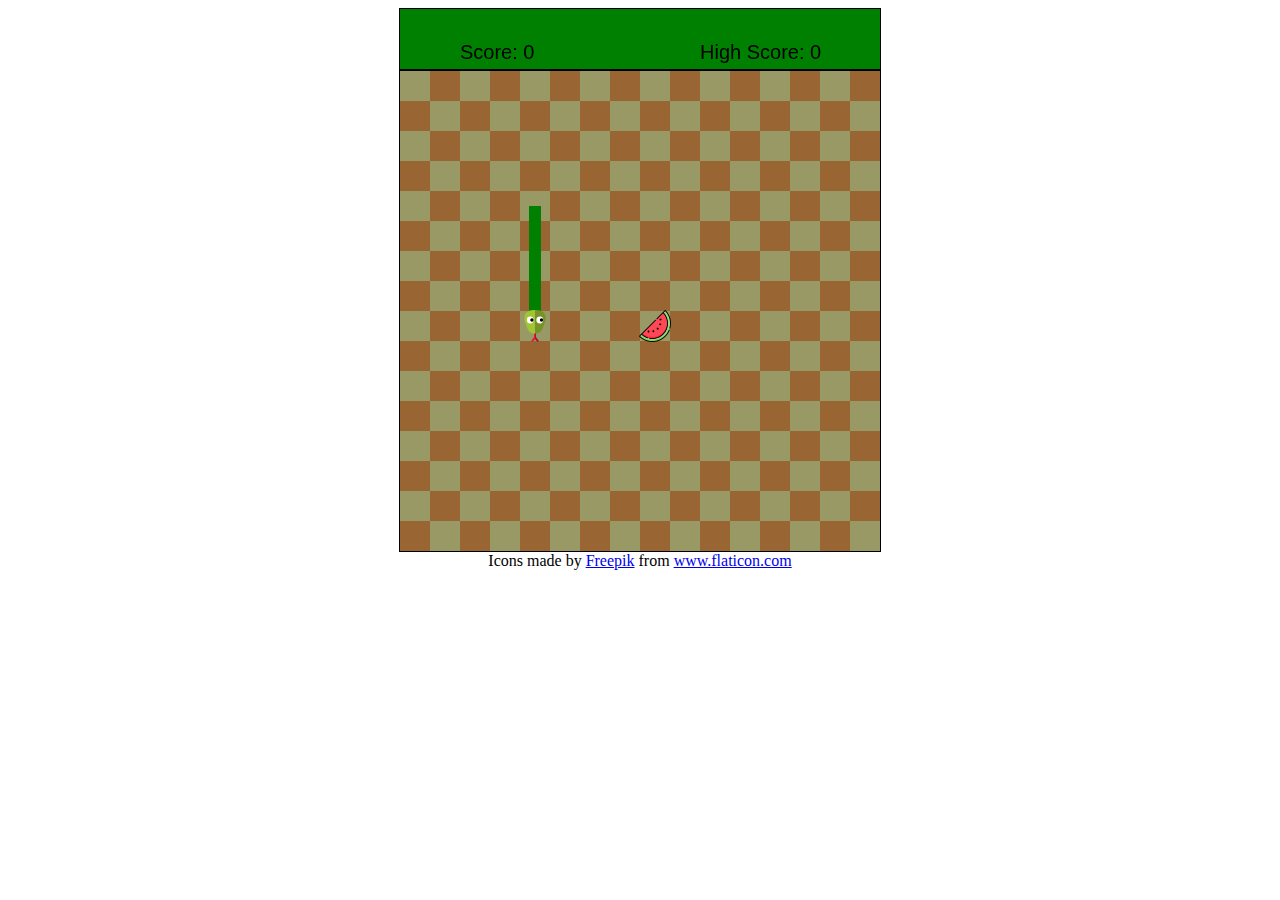
<file: index.html>
<!DOCTYPE html>
<html>
    <head>
        <title>
            Javascript-Snake
        </title>
    </head>
    <link rel="stylesheet" href="styles/snakeStyle.css">
    <body>
        <div class="hidden">
            <img id="apple" width="32" height="32" src="images/apple.png" alt="apple" />
            <img id="banana" width="32" height="32" src="images/banana.png" alt="banana" />
            <img id="blueberry" width="32" height="32" src="images/blueberry.png" alt="blueberry" />
            <img id="cherry" width="32" height="32" src="images/cherry.png" alt="cherry" />
            <img id="dragonfruit" width="32" height="32" src="images/dragon-fruit.png" alt="dragon-fruit" />
            <img id="fig" width="32" height="32" src="images/fig.png" alt="fig" />
            <img id="grape" width="32" height="32" src="images/grape.png" alt="grape" />
            <img id="grapefruit" width="32" height="32" src="images/grapefruit.png" alt="grapefruit" />
            <img id="kiwi" width="32" height="32" src="images/kiwi.png" alt="kiwi" />
            <img id="mango" width="32" height="32" src="images/mangosteen.png" alt="mangosteen" />
            <img id="mangosteen" width="32" height="32" src="images/mango.png" alt="mango" />
            <img id="melon" width="32" height="32" src="images/melon.png" alt="melon" />
            <img id="orange" width="32" height="32" src="images/orange.png" alt="orange" />
            <img id="peach" width="32" height="32" src="images/peach.png" alt="peach" />
            <img id="pear" width="32" height="32" src="images/pear.png" alt="pear" />
            <img id="persimmon" width="32" height="32" src="images/persimmon.png" alt="persimmon" />
            <img id="pineapple" width="32" height="32" src="images/pineapple.png" alt="pineapple" />
            <img id="plum" width="32" height="32" src="images/plum.png" alt="plum" />
            <img id="pomegranate" width="32" height="32" src="images/pomegranate.png" alt="pomegranate" />
            <img id="rasberry" width="32" height="32" src="images/raspberry.png" alt="rasberry" />
            <img id="strawberry" width="32" height="32" src="images/strawberry.png" alt="strawberry" />
            <img id="watermelon" width="32" height="32" src="images/watermelon.png" alt="watermelon" />

            <img id="snake-down" width="32" height="32" src="images/snake-down.png" alt="snake-down" />
            <img id="snake-left" width="32" height="32" src="images/snake-left.png" alt="snake-left" />
            <img id="snake-right" width="32" height="32" src="images/snake-right.png" alt="snake-right" />
            <img id="snake-up" width="32" height="32" src="images/snake-up.png" alt="snake-up" />
        </div>
        <canvas id="SnakeScoreboard" width="480" height="60" style="border:1px solid #000000"></canvas>
        <canvas id="SnakeCanvas" width="480" height="480" style="border:1px solid #000000"></canvas>
        <div class="center">
            Icons made by&nbsp<a href="https://www.freepik.com" title="Freepik">Freepik</a>&nbspfrom&nbsp<a href="https://www.flaticon.com/" title="Flaticon">www.flaticon.com</a>
        </div>
        <div id="menuModal" class="modal">
            <div class="modal-content" onshow="snakeGame.pause()">
                <div class="center">
                    <button class="button"  onclick="snakeGame.reset()">Restart</button>
                </div>
                
            </div>
        </div>
        <script>
            const FRUIT = [
                "apple",
                "banana",
                "blueberry",
                "cherry",
                "dragonfruit",
                "fig",
                "grape",
                "grapefruit",
                "kiwi",
                "mango",
                "mangosteen",
                "orange",
                "melon",
                "peach",
                "pear",
                "persimmon",
                "pineapple",
                "plum",
                "pomegranate",
                "rasberry",
                "strawberry",
                "watermelon"
            ];

            var Fruit_Images = [];
            for (let i = 0; i < FRUIT.length; i++) {
                let img = document.getElementById(FRUIT[i]);
                if(img != null){
                    Fruit_Images.push(img);
                }
            }

            const DIRECTION = {
                UP    : "UP",
                DOWN  : "DOWN",
                LEFT  : "LEFT",
                RIGHT : "RIGHT"
            };
   
            const SNAKE_IMAGES = {
                "UP" : document.getElementById("snake-up"),
                "DOWN"  : document.getElementById("snake-down"),
                "LEFT"  : document.getElementById("snake-left"),
                "RIGHT" : document.getElementById("snake-right")
            }

            const POINTS_PER_FOOD = 1;

            const GRID_COLUMNS = 16;
            const GRID_ROWS = 16;
            const GRID_SQUARE_SIZE = 30;

            const SNAKE_SIZE = Math.floor(GRID_SQUARE_SIZE * 0.8);
            const SNAKE_GROWTH_RATE = 1 * SNAKE_SIZE;
            const SNAKE_SPEED = 4;
            const SNAKE_START_LENGTH = SNAKE_SIZE * 5;
            const SNAKE_START_X = Math.floor(GRID_COLUMNS/4) * GRID_SQUARE_SIZE + GRID_SQUARE_SIZE/2;
            const SNAKE_START_Y = Math.floor(GRID_ROWS/2) * GRID_SQUARE_SIZE + GRID_SQUARE_SIZE/2;
            const SNAKE_START_DIRECTION = DIRECTION.DOWN;

            const FOOD_START_X = Math.ceil(GRID_COLUMNS/2) * GRID_SQUARE_SIZE + GRID_SQUARE_SIZE/2;
            const FOOD_START_Y = Math.ceil(GRID_ROWS/2) * GRID_SQUARE_SIZE + GRID_SQUARE_SIZE/2;

            const SNAKE_CANVAS = document.getElementById("SnakeCanvas");
            const SNAKE_CTX = SNAKE_CANVAS.getContext("2d");

            const SNAKE_SCOREBOARD = document.getElementById("SnakeScoreboard");
            const SCOREBOARD_CTX = SnakeScoreboard.getContext("2d");
   
            /** Represents a piece of fruit that the snake can eat */
            class Food {
                constructor(centerX, centerY){
                    this.center = { x : centerX, y : centerY };
                    this.size = SNAKE_SIZE;

                    // set random fruit image
                    this.img = Fruit_Images.length > 0 ? Fruit_Images[Math.floor(Math.random() * Fruit_Images.length)] : null;
                }
                /**
                 * Draw the food on the snake canvas
                 */
                draw() {
                    SNAKE_CTX.beginPath();

                    if(this.img != null) {
                        SNAKE_CTX.drawImage(this.img, this.center.x - this.img.width/2, this.center.y - this.img.width/2);
                    }
                    else {
                        // fallback if no image available
                        SNAKE_CTX.arc(this.center.x, this.center.y, this.size/2, 0, 2 * Math.PI);
                        SNAKE_CTX.fillStyle = "yellow";
                        SNAKE_CTX.strokeStyle = "black";
                        SNAKE_CTX.fill();
                        SNAKE_CTX.stroke();
                    }     

                    SNAKE_CTX.closePath();
                }
                /**
                 * Get the hitbox for the food
                 * @returns {Rectangle} Rectangle that represents the hitbox
                 */
                get hitBox() {
                    return new Rectangle(
                        this.center.x - this.size/2, 
                        this.center.y - this.size/2, 
                        this.size, 
                        this.size
                    );
                }
            }
            var food = new Food(FOOD_START_X, FOOD_START_Y);

            /** Represents the game scoreboard */
            class ScoreBoard {
                constructor() {
                    this.score = 0;
                    this.highScore = 0;
                }
                /**
                 * Add points to the current score and update highscore if prevous highscore has been exceeded
                 * @param {number} points - The points to add to score
                 */
                addToScore(points) {
                    this.score += points;
                    this.highScore = Math.max(this.highScore, this.score);
                }
                /**
                 * Draw the scoreboard
                 */
                draw() {
                    SCOREBOARD_CTX.beginPath();

                    SCOREBOARD_CTX.rect(0, 0, SNAKE_SCOREBOARD.width, SNAKE_SCOREBOARD.height);
                    SCOREBOARD_CTX.fillStyle = "green";
                    SCOREBOARD_CTX.fill();
                    
                    SCOREBOARD_CTX.closePath();

                    SCOREBOARD_CTX.font = "20px arial";
                    SCOREBOARD_CTX.fillStyle = "black";

                    // current score
                    SCOREBOARD_CTX.fillText('Score: ' + this.score, 60, 50);

                    // high score
                    SCOREBOARD_CTX.fillText('High Score: ' + this.highScore, 300, 50);
                }
                /**
                 * Reset the scoreboard by setting score to 0
                 * @returns {any}
                 */
                reset() {
                    this.score = 0;
                }
            }
            const scoreBoard = new ScoreBoard();

            /** Represents one square of the game grid */
            class GridSquare {
                /**
                 * Constructor for GridSquare
                 * @param {any} col - The column of the square
                 * @param {any} row - The row of the square
                 * @param {any} x - The x coordinate of the square's centerpoint
                 * @param {any} y - The y coordinate of the square's centerpoint
                 */
                constructor(col, row, x, y) {
                    this.col = col;
                    this.row = row;
                    this.center = { x : x, y : y };
                }
            }

            /** Represents the game's grid */
            class Grid {
                constructor() {
                    this.squareSize = GRID_SQUARE_SIZE;
                    this.rows = GRID_ROWS;
                    this.columns = GRID_COLUMNS;
                }   
                   
                /**
                 * Returns the row and column of the square on the grid that the provided coordinates are in
                 * @param {number} x - The x coordinate 
                 * @param {rumber} y - the y coordinate
                 * @returns {GridSquare} GridSquare containing the row and column of the square as well as its center point.
                 */
                getSquare(x, y) {
                    let col = Math.floor(x/this.squareSize);
                    let row = Math.floor(y/this.squareSize);
                    return new GridSquare(
                        col, 
                        row, 
                        col * this.squareSize + this.squareSize/2, 
                        row * this.squareSize + this.squareSize/2
                    ); 
            
                }
                /**
                 * Draw the grid
                 */
                draw() {
                    SNAKE_CTX.clearRect(0, 0, SNAKE_CANVAS.width, SNAKE_CANVAS.height);

                    SNAKE_CTX.beginPath();

                    // Draw background color
                    SNAKE_CTX.fillStyle = "#996633";
                    SNAKE_CTX.rect(0, 0, this.columns * this.squareSize, this.rows * this.squareSize);
                    SNAKE_CTX.fill();

                    SNAKE_CTX.closePath();

                    // Draw Grid
                    
                    SNAKE_CTX.fillStyle = "#999966";
                    for (let col = 0; col < this.columns; col++) {
                        for (let row = 0; row < this.rows; row++) {
                            if((col + row) % 2 == 0) {
                                SNAKE_CTX.beginPath();
                                SNAKE_CTX.rect(col * this.squareSize, 
                                    row * this.squareSize, 
                                    this.squareSize, 
                                    this.squareSize);
                                    SNAKE_CTX.fill();
                                    SNAKE_CTX.closePath();
                            } 
                        }
                    }
                  
                    SNAKE_CTX.closePath();
                    return;
                }
                /**
                 * Spawn food in an unoccupied space
                 * @param {array} occupied - Array of occupied squares in the format "{row},{col}"
                 */
                spawnFood(occupied) {
                    // Get the array of unoccupied squares
                    let unoccupiedSquares = [];
                    for(let i = 0; i < this.rows; i++) {
                        for(let j = 0; j < this.columns; j++) {
                            let key = i + "," + j;
                            if(!occupied.includes(key)){
                                unoccupiedSquares.push( {"row" : i, "col": j} );
                            }   
                        }
                    }

                    // Choose a random unoccupied square
                    let randomSquare = unoccupiedSquares[Math.floor(Math.random() * unoccupiedSquares.length)];

                    // Get center point
                    let x = randomSquare.col * this.squareSize + this.squareSize/2;
                    let y = randomSquare.row * this.squareSize + this.squareSize/2;
                    
                    food = new Food(x, y);
                }
            }
            const grid = new Grid();

            /** A rectangle primarily used for hitboxes */
            class Rectangle {
                /**
                 * Rectangle Constructor
                 * @param {number} x - The x coordinate of the upper left corner
                 * @param {number} y - The y coordinate of the upper left corner
                 * @param {number} width - The width of the Rectangle
                 * @param {number} height - the height of the Rectangle
                 */
                constructor(x, y, width, height) {
                    this.x = x;
                    this.y = y;
                    this.width = width;
                    this.height = height;
                }
                /**
                 * Check to see if it has collided with rectangle
                 * @param {any} rectangle - The rectangle to check for collisions
                 * @returns {boolean} Returns true if collision detected, false otherwise
                 */
                checkCollision(rectangle) {
                    // check if the argument is a Rectangle
                    if( !(rectangle instanceof Rectangle)) {
                        throw "Invalid Argument";
                    }

                    // check for collision using axis-aligned bounding box detection
                    if(this.x < (rectangle.x + rectangle.width) &&
                        (this.x + this.width) > rectangle.x &&
                        this.y < (rectangle.y + rectangle.height) &&
                        (this.y + this.height) > rectangle.y) {
                        // collision detected
                        return true;
                    }
                    else {
                        // no collision
                        return false;
                    }
                }
            }

            /** An eye that can look at a provided target */
            class SnakeEye {
                /**
                 * SnakeEye constructor
                 * @param {number} radius - The radius of the snake eye
                 */
                constructor(radius) {
                    this.center;
                    this.target;
                    this.radius = radius;
                    this.pupilRadius = this.radius/2;
                    this.pupilDistance = this.radius - this.pupilRadius;
                }
                /**
                 * Draw the snake eye
                 */
                draw() {
                    // Draw Eyeball
                    SNAKE_CTX.beginPath();
                    SNAKE_CTX.arc(this.center.x, this.center.y, this.radius, 0, 2 * Math.PI);
                    SNAKE_CTX.fillStyle = "white";
                    SNAKE_CTX.fill();

                    SNAKE_CTX.closePath();

                    // Draw Pupil
                    SNAKE_CTX.beginPath();
                    this.setTarget(food.center.x, food.center.y);

                    // Determine where the eye should be looking
                    let vectorLength = Math.sqrt(Math.pow(this.target.x - this.center.x, 2) + Math.pow(this.target.y - this.center.y, 2));
                    let v = { x : this.target.x - this.center.x, y : this.target.y - this.center.y }
                    // Normalize vector
                    let u = { x : v.x/vectorLength, y : v.y/vectorLength };

                    SNAKE_CTX.arc(
                        this.center.x + u.x * this.pupilDistance, 
                        this.center.y + u.y * this.pupilDistance, 
                        this.pupilRadius, 
                        0, 
                        2 * Math.PI
                    );
                    SNAKE_CTX.fillStyle = "black";
                    SNAKE_CTX.fill();

                    SNAKE_CTX.closePath();
                }
                /**
                 * Move the snake eye
                 * @param {number} dx - Distance to move on the x plane
                 * @param {number} dy - Distance to move on the y plane
                 */
                move(dx, dy) {
                    this.setCenter(this.center.x + dx, this.center.y + dy);
                }
                /**
                 * Set the center point of the snake eye
                 * @param {number} x - The new x coordinate of the center point
                 * @param {number} y - The new y coordinate of the center point
                 */
                setCenter(x, y) {
                    this.center = { x : x , y : y };
                }
                /**
                 * Set the location that the eye is looking at
                 * @param {number} x - The x coordinate
                 * @param {number} y - the y coordinate
                 */
                setTarget(x, y) {
                    // The location the eye is looking at
                    this.target = { x : x, y : y };
                }
            }

            /** The head of the snake */
            class SnakeHead {
                constructor() {
                    this.center = { x : SNAKE_START_X, y : SNAKE_START_Y };
                    this.size = SNAKE_SIZE;
                    this.distanceBetweenEyes = this.size/5;
                    this.eyeShift = this.size/4;
                    this.eyes = { 
                        right : new SnakeEye(this.size/7), 
                        left : new SnakeEye(this.size/7) 
                    }; 
                    this.setDirection(SNAKE_START_DIRECTION);
                }
                /**
                 * Draw the snake head
                 */
                draw() {
                    // Draw the head
                    let img = SNAKE_IMAGES[this.direction];
                    SNAKE_CTX.drawImage(img, this.center.x - img.width/2, this.center.y - img.height/2);

                    // Draw the eyes
                    this.eyes.left.draw();
                    this.eyes.right.draw();
                }
                /**
                 * Returns the hitbox of the snake head
                 * @returns {Rectangle} Returns a Rectangle that represents the hitbox
                 */
                get hitBox() {
                    return new Rectangle(this.center.x - this.size/4, this.center.y - this.size/4, this.size/4, this.size/4 );
                }
                /**
                 * Set the direction of the snake head
                 * @param {Direction} direction - A direction from the DIRECTION enum
                 */
                setDirection(direction) {
                    if(this.direction == direction) {
                        return;
                    }

                    switch(direction) {
                        case DIRECTION.UP:
                            this.eyes.left.setCenter(this.center.x - this.distanceBetweenEyes, this.center.y + this.eyeShift);
                            this.eyes.right.setCenter(this.center.x + this.distanceBetweenEyes, this.center.y + this.eyeShift); 
                            break;
                        case DIRECTION.DOWN:
                            this.eyes.left.setCenter(this.center.x + this.distanceBetweenEyes, this.center.y - this.eyeShift);
                            this.eyes.right.setCenter(this.center.x - this.distanceBetweenEyes, this.center.y - this.eyeShift); 
                            break;
                        case DIRECTION.LEFT:
                            this.eyes.left.setCenter(this.center.x + this.eyeShift, this.center.y + this.distanceBetweenEyes);
                            this.eyes.right.setCenter(this.center.x + this.eyeShift, this.center.y - this.distanceBetweenEyes);
                            break;
                        case DIRECTION.RIGHT:
                            this.eyes.left.setCenter(this.center.x - this.eyeShift, this.center.y - this.distanceBetweenEyes);
                            this.eyes.right.setCenter(this.center.x - this.eyeShift, this.center.y + this.distanceBetweenEyes);
                            break;
                        default:
                            break;
                    }

                    this.direction = direction;
                }
                /**
                 * Set the center point of the snake head
                 * @param {number} x - The x coordinate of the new center point
                 * @param {number} y - the y coordinate of the new center point
                 */
                setCenter(x, y) {
                    let dx =  x - this.center.x;
                    let dy = y - this.center.y;

                    this.center = { x : x , y : y };
                    
                    this.eyes.left.move( dx, dy );
                    this.eyes.right.move( dx, dy );
                }
            }

            /** A segment of the snake's body */
            class SnakeSegment {
                /**
                 * Constructor for SnakeSegment
                 * @param {Direction} direction - A direction from the DIRECTION enum
                 * @param {SnakeSegment} nextSegment - The next segment. Provide null if no next segment 
                 * @param {any} startX - The starting x coordinate
                 * @param {any} startY - the starting y coordinate
                 */
                constructor(direction, nextSegment, startX, startY){
                    this.start = { x : startX, y : startY };
                    this.direction = direction;
                    this.nextSegment = nextSegment;
                    this.size = SNAKE_SIZE;
                    this.rect = null;
                }  
                /**
                 * Draw the snake segment
                 */
                draw() {
                    SNAKE_CTX.beginPath();

                    SNAKE_CTX.rect(this.rect.x, this.rect.y, this.rect.width, this.rect.height);
                    
                    SNAKE_CTX.fillStyle = "green";
                    SNAKE_CTX.fill();

                    SNAKE_CTX.closePath();

                    if (this.nextSegment != null) {
                        this.nextSegment.draw();                   
                    }
                }
                /**
                 * Returns occupied grid squares
                 * @returns {array} Returns an array of occupied grid square in the format "{row},{col}"
                 */
                getOccupied() {
                    let occupied = [];

                    if(this.rect != null) {
                        // calculate the square that contains the top left and bottom right points.
                        let topLeftSquare = grid.getSquare(this.rect.x, this.rect.y);
                        let bottomRightSquare = grid.getSquare(this.rect.x + this.rect.width, this.rect.y + this.rect.height);
                        
                        for(let i = topLeftSquare.row; i <= bottomRightSquare.row; i++) {
                            for(let j = topLeftSquare.col; j <= bottomRightSquare.col; j++) {
                                occupied.push( i + "," + j );
                            }
                        }

                        if(this.nextSegment != null) {     
                            // merge this occupied with later segments
                            occupied = occupied.concat(this.nextSegment.getOccupied().filter(x => !occupied.includes(x)));
                        }
                    }
                    return occupied;
                }
                /**
                 * Returns the hitbox
                 * @returns {Rectangle} Returns a Rectangle representing the hitbox of the segment
                 */
                get hitBox() {
                    return this.rect;
                }
                /**
                 * Updates the position and size of the segment
                 * @param {number} length - The remaining length left of the snake
                 */
                update(length) {
                    let segmentLength = length;
                    if(this.nextSegment != null) {
                        switch (this.direction) {
                            case DIRECTION.UP:
                                segmentLength = Math.min(length, this.nextSegment.start.y - this.start.y);
                                break;
                            case DIRECTION.DOWN:
                                segmentLength = Math.min(length, this.start.y - this.nextSegment.start.y);
                                break;
                            case DIRECTION.LEFT:
                                segmentLength = Math.min(length, this.nextSegment.start.x - this.start.x);
                                break;
                            case DIRECTION.RIGHT:   
                                segmentLength = Math.min(length, this.start.x - this.nextSegment.start.x);
                                break;
                            default:
                                break;
                        }
                    }

                    let quarterSize = this.size/4               
                    switch (this.direction) {
                        case DIRECTION.UP:
                            this.rect = new Rectangle(this.start.x - quarterSize, this.start.y, this.size/2, segmentLength);
                            break;
                        case DIRECTION.DOWN:
                            this.rect = new Rectangle(this.start.x - quarterSize, this.start.y - segmentLength, this.size/2, segmentLength);
                            break;
                        case DIRECTION.LEFT:
                            this.rect = new Rectangle(this.start.x , this.start.y - quarterSize, segmentLength, this.size/2);
                            break;
                        case DIRECTION.RIGHT:   
                            this.rect = new Rectangle(this.start.x - segmentLength, this.start.y - quarterSize, segmentLength, this.size/2);
                            break;
                        default:
                            break;
                    }

                    if (this.nextSegment != null) {
                        let remainingLength = length - segmentLength;
                        if(remainingLength <= 0) {
                            // The segment has moved past the next segment so delete it.
                            this.nextSegment = null;
                        }
                        else {
                            this.nextSegment.update(remainingLength);
                        }                       
                    }

                }
            }

            /** Represents the entire snake */
            class Snake {
                constructor(){
                    this.enabled = false;
                    this.dx = 0;
                    this.dy = 0;
                    this.size = SNAKE_SIZE;
                    this.direction = SNAKE_START_DIRECTION;
                    this.nextDirection = null;
                    this.speed = SNAKE_SPEED;
                    this.length = SNAKE_START_LENGTH;
                    this.lastTurnSquare = null;
                    this.nextSegment = new SnakeSegment(SNAKE_START_DIRECTION, null, SNAKE_START_X, SNAKE_START_Y);
                    this.head = new SnakeHead();
                }
                /**
                 * Checks if the snake has collided with anything
                 * @param {function} collisionCallBack - A function to call in the event of a collision
                 */
                checkCollision(collisionCallBack) {
                    let canvas = document.getElementById("SnakeCanvas");
                    let halfSize = this.size/2;
                    let topLeft = { 
                        x : this.head.center.x - halfSize,
                        y : this.head.center.y - halfSize
                    };
                    let bottomRight = {
                        x : this.head.center.x + halfSize,
                        y : this.head.center.y + halfSize
                    }
                    
                    // Get snake head hitbox
                    var snakeHeadHitBox = this.head.hitBox;

                    let foodRect = food.hitBox;

                    if(snakeHeadHitBox.checkCollision(foodRect)) {
                        // eat and grow
                        this.length += SNAKE_GROWTH_RATE;
                        scoreBoard.addToScore(POINTS_PER_FOOD);

                        // generate list of spaces the snake occupies
                        let occupied = this.getOccupied();
                        
                        // spawn more food
                        grid.spawnFood(occupied);
                    }

                    // check if snake collides with itself
                    if(this.nextSegment != null && 
                        this.nextSegment.nextSegment != null && 
                        this.nextSegment.nextSegment.nextSegment != null) {
                        // skip first three segments as the snake head cannot collide with it
                        let segment = this.nextSegment.nextSegment.nextSegment;
                        while (segment.nextSegment != null) {
                            segment = segment.nextSegment;
                            let segmentRect = segment.hitBox;
                            if(segmentRect != null && snakeHeadHitBox.checkCollision(segmentRect)) {
                                // collision!
                                this.dx = 0;
                                this.dy = 0;
                                snake.enabled = false;
                                if(collisionCallBack != null) {
                                    collisionCallBack();
                                }
                            }

                        }
                    }

                    // check if snake head is still on canvas
                    if(topLeft.x < 0) {
                        // Left
                        this.dx = 0;
                        this.dy = 0;
                        this.head.center.x = 0 + halfSize;
                        this.enabled = false;
                        if(collisionCallBack != null) {
                            collisionCallBack();
                        }
                    } 
                    else if (topLeft.y < 0) {
                        // Top
                        this.dx = 0;
                        this.dy = 0;
                        this.head.center.y = 0 + halfSize;
                        this.enabled = false;
                        if(collisionCallBack != null) {
                            collisionCallBack();
                        }
                    } 
                    else if (bottomRight.x > canvas.width) {
                        // Right
                        this.dx = 0;
                        this.dy = 0;
                        this.head.center.x = canvas.width - halfSize;
                        this.enabled = false;
                        if(collisionCallBack != null) {
                            collisionCallBack();
                        }
                    }
                    else if (bottomRight.y > canvas.width) {
                        // Bottom
                        this.dx = 0;
                        this.dy = 0;
                        this.head.center.y = canvas.width - halfSize;
                        this.enabled = false;
                        if(collisionCallBack != null) {
                            collisionCallBack();
                        }
                    }
                };
                /**
                 * Draw the snake
                 */
                draw() {
                    
                    if(this.nextSegment != null) {
                        this.nextSegment.update(this.length);
                        this.nextSegment.draw();
                    }
                    this.head.draw();
     
                    return;
                };
                /**
                 * Returns occupied grid squares
                 * @returns {array} Returns an array of occupied grid square in the format "{row},{col}"
                 */
                getOccupied() {
                    let snakeHeadSquare = grid.getSquare(this.head.center.x, this.head.center.y);
                    let occupied = [];
                    occupied.push( snakeHeadSquare.row + "," + snakeHeadSquare.col );

                    if(this.nextSegment != null) {
                        // merge occupied with segments
                        occupied = occupied.concat(this.nextSegment.getOccupied().filter(x => !occupied.includes(x)));
                    }
                    return occupied;
                };
                /**
                 * Move the snake based on its speed, direction, and if a next direction has been set
                 */
                move() {
                    if (this.enabled == false) {
                        return;
                    }

                    let nextX = this.head.center.x + this.dx;
                    let nextY = this.head.center.y + this.dy;


                    if (this.nextDirection == null || this.direction == this.nextDirection) {
                        // No change so continue in same direction
                        this.setCenter(nextX, nextY);  
                    }
                    else {
                        let currentSquare = grid.getSquare(this.head.center.x, this.head.center.y);
                        
                        if(this.lastTurnSquare != null &&
                            this.lastTurnSquare["center"]["x"] == currentSquare["center"]["x"] &&
                            this.lastTurnSquare["center"]["y"] == currentSquare["center"]["y"]) {
                            // The snake already turned in this square
                            this.setCenter(nextX, nextY);
                            return;
                        }

                        // Check if the snake head passes through the center of the current square
                        if (this.dx != 0 ) {
                            if ((this.dx < 0 && nextX <= currentSquare["center"]["x"] < this.head.center.x) ||
                                (this.dx > 0 && this.head.center.x < currentSquare["center"]["x"] <= nextX)) {
                                
                                //let remainingMovement = Math.abs(this.dx) - Math.abs(this.center.x - currentSquare["center"]["x"]);

                                // Set snake head to center of current square
                                this.setCenter(currentSquare["center"]["x"], currentSquare["center"]["y"]);

                                // Turn snake head
                                this.setDirection(this.nextDirection);
                                this.nextDirection = null;

                                this.lastTurnSquare = currentSquare;
                                // TODO: Complete move
                            }
                            else {
                                this.setCenter(nextX, nextY);
                            }
                        }
                        else if ( this.dy != 0 ) {
                            if ((this.dy < 0 && nextY <= currentSquare["center"]["y"] < this.head.center.y) ||
                                (this.dy > 0 && this.head.center.y < currentSquare["center"]["y"] <= nextY)) {
                                
                                //let remainingMovement = Math.abs(this.dy) - Math.abs(this.center.y - currentSquare["center"]["y"]);

                                // Set snake head to center of current square
                                this.setCenter(currentSquare["center"]["x"], currentSquare["center"]["y"]);

                                // Turn snake head
                                this.setDirection(this.nextDirection);
                                this.nextDirection = null;

                                this.lastTurnSquare = currentSquare;
                                // TODO: Complete move
                            }
                            else {
                                this.setCenter(nextX, nextY);
                            }
                        }
                    }
                };
                /**
                 * Set the direction of the snake
                 * @param {direction} direction - A direction from the DIRECTION enum
                 */
                setDirection(direction) {
                    let oldDirection = this.direction; 
                    

                    switch (direction) {
                        case DIRECTION.UP:
                            if (this.direction == DIRECTION.DOWN)
                                break;
                            this.dy = -this.speed;
                            this.dx = 0;
                            this.direction = direction;
                            this.head.setDirection(direction);
                            break;
                        case DIRECTION.DOWN:
                            if (this.direction == DIRECTION.UP)
                                break;
                            this.dy = this.speed;
                            this.dx = 0;
                            this.direction = direction;
                            this.head.setDirection(direction);
                            break;
                        case DIRECTION.LEFT:
                            if (this.direction == DIRECTION.RIGHT)
                                break;
                            this.dy = 0;
                            this.dx = -this.speed;
                            this.direction = direction;
                            this.head.setDirection(direction);
                            break;
                        case DIRECTION.RIGHT:
                            if (this.direction == DIRECTION.LEFT)
                                break;
                            this.dy = 0;
                            this.dx = this.speed;
                            this.direction = direction;
                            this.head.setDirection(direction);
                            break;
                        default:
                            break;
                    }

                    if(this.direction != this.nextSegment.direction) {
                        // don't add a segment if going in the same direction
                        let newSegment = new SnakeSegment(this.direction, this.nextSegment, this.head.center.x, this.head.center.y); 
                        this.nextSegment = newSegment;
                    }
                    
                };
                /**
                 * Set the next direction that the snake will take
                 * @param {direction} direction - a direction from the DIRECTION enum
                 */
                setNextDirection(direction) {
                    if(this.direction == direction)
                        return;

                    switch (direction) {
                        case DIRECTION.UP:
                            if (this.direction == DIRECTION.DOWN) {
                                this.nextDirection = null;
                                break;
                            }
                            this.nextDirection = direction;
                            break;
                        case DIRECTION.DOWN:
                            if (this.direction == DIRECTION.UP) {
                                this.nextDirection = null;
                                break;
                            }
                            this.nextDirection = direction;
                            break;
                        case DIRECTION.LEFT:
                            if (this.direction == DIRECTION.RIGHT) {
                                this.nextDirection - null;
                                break;
                            }
                            this.nextDirection = direction;
                            break;
                        case DIRECTION.RIGHT:
                            if (this.direction == DIRECTION.LEFT) {
                                this.nextDirection = null;
                                break;
                            }      
                            this.nextDirection = direction;
                            break;
                        default:
                            break;
                    }
                };
                /**
                 * Set the centerpoint of start of the snake
                 * @param {number} x - The x coordinate
                 * @param {number} y - the y coordinate
                 */
                setCenter(x, y) {
                    this.head.setCenter(x, y);

                    if(this.nextSegment != null) {
                        this.nextSegment.start.x = this.head.center.x;
                        this.nextSegment.start.y = this.head.center.y;
                    }
                };
            }
            var snake = new Snake();

            /** Represents the game of Snake */
            class SnakeGame {
                constructor() {
                    this.running = false;
                    this.menu = document.getElementById("menuModal");

                    // listen for key presses
                    document.addEventListener('keydown', (e) => {
                        var code = e.which || e.keyCode;
                        if(this.running == false) {
                            return;
                        }

                        if(snake.enabled == false) {
                            snake.enabled = true;
                            snake.setDirection(snake.direction);
                        }
                            
                        if (code == '38' || code == '87') {
                            // Up or W
                            snake.setNextDirection(DIRECTION.UP);
                        }
                        else if (code == '40' || code == '83') {
                            // Down or S
                            snake.setNextDirection(DIRECTION.DOWN);
                        }
                        else if (code == '37' || code == '65') {
                            // Left or A
                            snake.setNextDirection(DIRECTION.LEFT);
                        }
                        else if (code == '39' || code == '68') {
                            // Right or D
                            snake.setNextDirection(DIRECTION.RIGHT);
                        }
                        else if (code == '27') {
                            // Esc
                            this.showMenu();       
                        }              
                    });
                }
                /**
                 * Actions to take on each tick of the clock
                 */
                onTick() {
                    snake.move();

                    grid.draw();
                    food.draw();
                    snake.draw();

                    scoreBoard.draw();

                    snake.checkCollision(snakeGame.showMenu); 
                }
                /**
                 * Pause the game
                 */
                pause() {
                    this.running = false;

                    snake.enabled = false;
                }
                /**
                 * Reset the game
                 */
                reset() {
                    this.pause();

                    // set all values to default
                    snake = new Snake();
                    food = new Food(FOOD_START_X, FOOD_START_Y);

                    // Close menu if it is open
                    this.menu.style.display = "none";

                    scoreBoard.reset();

                    this.start();
                };
                /**
                 * Resume the game
                 */
                resume() {
                    this.running = true;
                    snake.enabled = true;
                };
                /**
                 * Show the game menu
                 */
                showMenu() {
                    snakeGame.pause();
                    snakeGame.menu.style.display = "block";
                }
                /**
                 * Start the game
                 */
                start() {
                    this.running = true;
                }
            }

            var snakeGame = new SnakeGame();
            function animate() {
                snakeGame.onTick();

                requestAnimationFrame(animate);
            }
            animate();
            snakeGame.start();
        </script>
    </body>
</html>
</file>
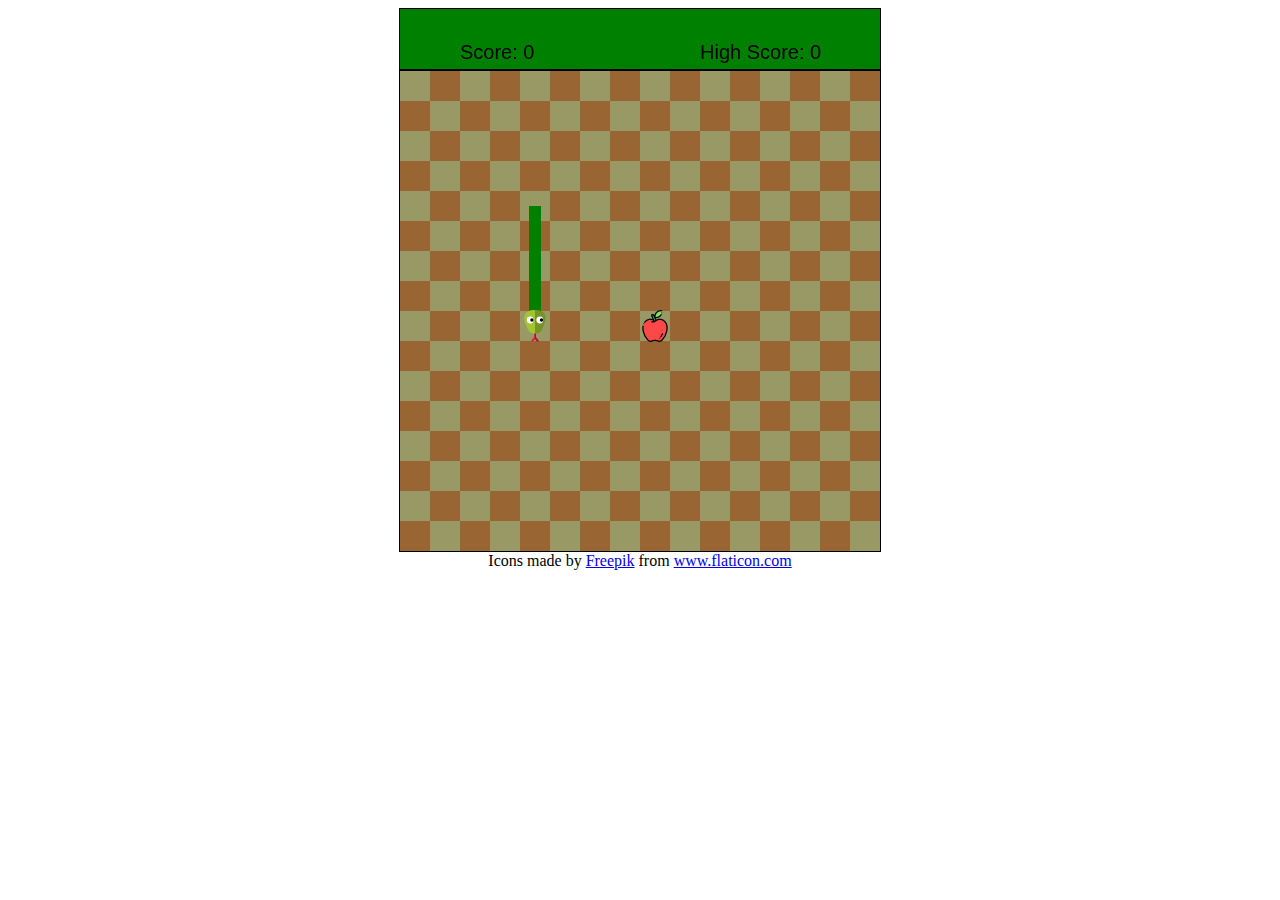
<file: Javascript-Snake.html>
<!DOCTYPE html>
<html>
    <head>
        <title>
            Javascript-Snake
        </title>
    </head>
    <link rel="stylesheet" href="styles/snakeStyle.css">
    <body>
        <div class="hidden">
            <img id="apple" width="32" height="32" src="images/apple.png" alt="apple" />
            <img id="banana" width="32" height="32" src="images/banana.png" alt="banana" />
            <img id="blueberry" width="32" height="32" src="images/blueberry.png" alt="blueberry" />
            <img id="cherry" width="32" height="32" src="images/cherry.png" alt="cherry" />
            <img id="dragonfruit" width="32" height="32" src="images/dragon-fruit.png" alt="dragon-fruit" />
            <img id="fig" width="32" height="32" src="images/fig.png" alt="fig" />
            <img id="grape" width="32" height="32" src="images/grape.png" alt="grape" />
            <img id="grapefruit" width="32" height="32" src="images/grapefruit.png" alt="grapefruit" />
            <img id="kiwi" width="32" height="32" src="images/kiwi.png" alt="kiwi" />
            <img id="mango" width="32" height="32" src="images/mangosteen.png" alt="mangosteen" />
            <img id="mangosteen" width="32" height="32" src="images/mango.png" alt="mango" />
            <img id="melon" width="32" height="32" src="images/melon.png" alt="melon" />
            <img id="orange" width="32" height="32" src="images/orange.png" alt="orange" />
            <img id="peach" width="32" height="32" src="images/peach.png" alt="peach" />
            <img id="pear" width="32" height="32" src="images/pear.png" alt="pear" />
            <img id="persimmon" width="32" height="32" src="images/persimmon.png" alt="persimmon" />
            <img id="pineapple" width="32" height="32" src="images/pineapple.png" alt="pineapple" />
            <img id="plum" width="32" height="32" src="images/plum.png" alt="plum" />
            <img id="pomegranate" width="32" height="32" src="images/pomegranate.png" alt="pomegranate" />
            <img id="rasberry" width="32" height="32" src="images/raspberry.png" alt="rasberry" />
            <img id="strawberry" width="32" height="32" src="images/strawberry.png" alt="strawberry" />
            <img id="watermelon" width="32" height="32" src="images/watermelon.png" alt="watermelon" />

            <img id="snake-down" width="32" height="32" src="images/snake-down.png" alt="snake-down" />
            <img id="snake-left" width="32" height="32" src="images/snake-left.png" alt="snake-left" />
            <img id="snake-right" width="32" height="32" src="images/snake-right.png" alt="snake-right" />
            <img id="snake-up" width="32" height="32" src="images/snake-up.png" alt="snake-up" />
        </div>
        <canvas id="SnakeScoreboard" width="480" height="60" style="border:1px solid #000000"></canvas>
        <canvas id="SnakeCanvas" width="480" height="480" style="border:1px solid #000000"></canvas>
        <div class="center">
            Icons made by&nbsp<a href="https://www.freepik.com" title="Freepik">Freepik</a>&nbspfrom&nbsp<a href="https://www.flaticon.com/" title="Flaticon">www.flaticon.com</a>
        </div>
        <div id="menuModal" class="modal">
            <div class="modal-content" onshow="snakeGame.pause()">
                <div class="center">
                    <button class="button"  onclick="snakeGame.reset()">Restart</button>
                </div>
                
            </div>
        </div>
        <script>
            const FRUIT = [
                "apple",
                "banana",
                "blueberry",
                "cherry",
                "dragonfruit",
                "fig",
                "grape",
                "grapefruit",
                "kiwi",
                "mango",
                "mangosteen",
                "orange",
                "melon",
                "peach",
                "pear",
                "persimmon",
                "pineapple",
                "plum",
                "pomegranate",
                "rasberry",
                "strawberry",
                "watermelon"
            ];

            var Fruit_Images = [];
            for (let i = 0; i < FRUIT.length; i++) {
                let img = document.getElementById(FRUIT[i]);
                if(img != null){
                    Fruit_Images.push(img);
                }
            }

            const DIRECTION = {
                UP    : "UP",
                DOWN  : "DOWN",
                LEFT  : "LEFT",
                RIGHT : "RIGHT"
            };
   
            const SNAKE_IMAGES = {
                "UP" : document.getElementById("snake-up"),
                "DOWN"  : document.getElementById("snake-down"),
                "LEFT"  : document.getElementById("snake-left"),
                "RIGHT" : document.getElementById("snake-right")
            }

            const POINTS_PER_FOOD = 1;

            const GRID_COLUMNS = 16;
            const GRID_ROWS = 16;
            const GRID_SQUARE_SIZE = 30;

            const SNAKE_SIZE = Math.floor(GRID_SQUARE_SIZE * 0.8);
            const SNAKE_GROWTH_RATE = 1 * SNAKE_SIZE;
            const SNAKE_SPEED = 4;
            const SNAKE_START_LENGTH = SNAKE_SIZE * 5;
            const SNAKE_START_X = Math.floor(GRID_COLUMNS/4) * GRID_SQUARE_SIZE + GRID_SQUARE_SIZE/2;
            const SNAKE_START_Y = Math.floor(GRID_ROWS/2) * GRID_SQUARE_SIZE + GRID_SQUARE_SIZE/2;
            const SNAKE_START_DIRECTION = DIRECTION.DOWN;

            const FOOD_START_X = Math.ceil(GRID_COLUMNS/2) * GRID_SQUARE_SIZE + GRID_SQUARE_SIZE/2;
            const FOOD_START_Y = Math.ceil(GRID_ROWS/2) * GRID_SQUARE_SIZE + GRID_SQUARE_SIZE/2;

            const SNAKE_CANVAS = document.getElementById("SnakeCanvas");
            const SNAKE_CTX = SNAKE_CANVAS.getContext("2d");

            const SNAKE_SCOREBOARD = document.getElementById("SnakeScoreboard");
            const SCOREBOARD_CTX = SnakeScoreboard.getContext("2d");
   
            /** Represents a piece of fruit that the snake can eat */
            class Food {
                constructor(centerX, centerY){
                    this.center = { x : centerX, y : centerY };
                    this.size = SNAKE_SIZE;

                    // set random fruit image
                    this.img = Fruit_Images.length > 0 ? Fruit_Images[Math.floor(Math.random() * Fruit_Images.length)] : null;
                }
                /**
                 * Draw the food on the snake canvas
                 */
                draw() {
                    SNAKE_CTX.beginPath();

                    if(this.img != null) {
                        SNAKE_CTX.drawImage(this.img, this.center.x - this.img.width/2, this.center.y - this.img.width/2);
                    }
                    else {
                        // fallback if no image available
                        SNAKE_CTX.arc(this.center.x, this.center.y, this.size/2, 0, 2 * Math.PI);
                        SNAKE_CTX.fillStyle = "yellow";
                        SNAKE_CTX.strokeStyle = "black";
                        SNAKE_CTX.fill();
                        SNAKE_CTX.stroke();
                    }     

                    SNAKE_CTX.closePath();
                }
                /**
                 * Get the hitbox for the food
                 * @returns {Rectangle} Rectangle that represents the hitbox
                 */
                get hitBox() {
                    return new Rectangle(
                        this.center.x - this.size/2, 
                        this.center.y - this.size/2, 
                        this.size, 
                        this.size
                    );
                }
            }
            var food = new Food(FOOD_START_X, FOOD_START_Y);

            /** Represents the game scoreboard */
            class ScoreBoard {
                constructor() {
                    this.score = 0;
                    this.highScore = 0;
                }
                /**
                 * Add points to the current score and update highscore if prevous highscore has been exceeded
                 * @param {number} points - The points to add to score
                 */
                addToScore(points) {
                    this.score += points;
                    this.highScore = Math.max(this.highScore, this.score);
                }
                /**
                 * Draw the scoreboard
                 */
                draw() {
                    SCOREBOARD_CTX.beginPath();

                    SCOREBOARD_CTX.rect(0, 0, SNAKE_SCOREBOARD.width, SNAKE_SCOREBOARD.height);
                    SCOREBOARD_CTX.fillStyle = "green";
                    SCOREBOARD_CTX.fill();
                    
                    SCOREBOARD_CTX.closePath();

                    SCOREBOARD_CTX.font = "20px arial";
                    SCOREBOARD_CTX.fillStyle = "black";

                    // current score
                    SCOREBOARD_CTX.fillText('Score: ' + this.score, 60, 50);

                    // high score
                    SCOREBOARD_CTX.fillText('High Score: ' + this.highScore, 300, 50);
                }
                /**
                 * Reset the scoreboard by setting score to 0
                 * @returns {any}
                 */
                reset() {
                    this.score = 0;
                }
            }
            const scoreBoard = new ScoreBoard();

            /** Represents one square of the game grid */
            class GridSquare {
                /**
                 * Constructor for GridSquare
                 * @param {any} col - The column of the square
                 * @param {any} row - The row of the square
                 * @param {any} x - The x coordinate of the square's centerpoint
                 * @param {any} y - The y coordinate of the square's centerpoint
                 */
                constructor(col, row, x, y) {
                    this.col = col;
                    this.row = row;
                    this.center = { x : x, y : y };
                }
            }

            /** Represents the game's grid */
            class Grid {
                constructor() {
                    this.squareSize = GRID_SQUARE_SIZE;
                    this.rows = GRID_ROWS;
                    this.columns = GRID_COLUMNS;
                }   
                   
                /**
                 * Returns the row and column of the square on the grid that the provided coordinates are in
                 * @param {number} x - The x coordinate 
                 * @param {rumber} y - the y coordinate
                 * @returns {GridSquare} GridSquare containing the row and column of the square as well as its center point.
                 */
                getSquare(x, y) {
                    let col = Math.floor(x/this.squareSize);
                    let row = Math.floor(y/this.squareSize);
                    return new GridSquare(
                        row, 
                        col, 
                        col * this.squareSize + this.squareSize/2, 
                        row * this.squareSize + this.squareSize/2
                    ); 
            
                }
                /**
                 * Draw the grid
                 */
                draw() {
                    SNAKE_CTX.clearRect(0, 0, SNAKE_CANVAS.width, SNAKE_CANVAS.height);

                    SNAKE_CTX.beginPath();

                    // Draw background color
                    SNAKE_CTX.fillStyle = "#996633";
                    SNAKE_CTX.rect(0, 0, this.columns * this.squareSize, this.rows * this.squareSize);
                    SNAKE_CTX.fill();

                    SNAKE_CTX.closePath();

                    // Draw Grid
                    
                    SNAKE_CTX.fillStyle = "#999966";
                    for (let col = 0; col < this.columns; col++) {
                        for (let row = 0; row < this.rows; row++) {
                            if((col + row) % 2 == 0) {
                                SNAKE_CTX.beginPath();
                                SNAKE_CTX.rect(col * this.squareSize, 
                                    row * this.squareSize, 
                                    this.squareSize, 
                                    this.squareSize);
                                    SNAKE_CTX.fill();
                                    SNAKE_CTX.closePath();
                            } 
                        }
                    }
                  
                    SNAKE_CTX.closePath();
                    return;
                }
                /**
                 * Spawn food in an unoccupied space
                 * @param {array} occupied - Array of occupied squares in the format "{row},{col}"
                 */
                spawnFood(occupied) {
                    // Get the array of unoccupied squares
                    let unoccupiedSquares = [];
                    for(let i = 0; i < this.rows; i++) {
                        for(let j = 0; j < this.columns; j++) {
                            let key = i + "," + j;
                            if(!occupied.includes(key)){
                                unoccupiedSquares.push( {"row" : i, "col": j} );
                            }     
                        }
                    }

                    // Choose a random unoccupied square
                    let randomSquare = unoccupiedSquares[Math.floor(Math.random() * unoccupiedSquares.length)];

                    // Get center point
                    let x = randomSquare.col * this.squareSize + this.squareSize/2;
                    let y = randomSquare.row * this.squareSize + this.squareSize/2;
                    
                    food = new Food(x, y);
                }
            }
            const grid = new Grid();

            /** A rectangle primarily used for hitboxes */
            class Rectangle {
                /**
                 * Rectangle Constructor
                 * @param {number} x - The x coordinate of the upper left corner
                 * @param {number} y - The y coordinate of the upper left corner
                 * @param {number} width - The width of the Rectangle
                 * @param {number} height - the height of the Rectangle
                 */
                constructor(x, y, width, height) {
                    this.x = x;
                    this.y = y;
                    this.width = width;
                    this.height = height;
                }
                /**
                 * Check to see if it has collided with rectangle
                 * @param {any} rectangle - The rectangle to check for collisions
                 * @returns {boolean} Returns true if collision detected, false otherwise
                 */
                checkCollision(rectangle) {
                    // check if the argument is a Rectangle
                    if( !(rectangle instanceof Rectangle)) {
                        throw "Invalid Argument";
                    }

                    // check for collision using axis-aligned bounding box detection
                    if(this.x < (rectangle.x + rectangle.width) &&
                        (this.x + this.width) > rectangle.x &&
                        this.y < (rectangle.y + rectangle.height) &&
                        (this.y + this.height) > rectangle.y) {
                        // collision detected
                        return true;
                    }
                    else {
                        // no collision
                        return false;
                    }
                }
            }

            /** An eye that can look at a provided target */
            class SnakeEye {
                /**
                 * SnakeEye constructor
                 * @param {number} radius - The radius of the snake eye
                 */
                constructor(radius) {
                    this.center;
                    this.target;
                    this.radius = radius;
                    this.pupilRadius = this.radius/2;
                    this.pupilDistance = this.radius - this.pupilRadius;
                }
                /**
                 * Draw the snake eye
                 */
                draw() {
                    // Draw Eyeball
                    SNAKE_CTX.beginPath();
                    SNAKE_CTX.arc(this.center.x, this.center.y, this.radius, 0, 2 * Math.PI);
                    SNAKE_CTX.fillStyle = "white";
                    SNAKE_CTX.fill();

                    SNAKE_CTX.closePath();

                    // Draw Pupil
                    SNAKE_CTX.beginPath();
                    this.setTarget(food.center.x, food.center.y);

                    // Determine where the eye should be looking
                    let vectorLength = Math.sqrt(Math.pow(this.target.x - this.center.x, 2) + Math.pow(this.target.y - this.center.y, 2));
                    let v = { x : this.target.x - this.center.x, y : this.target.y - this.center.y }
                    // Normalize vector
                    let u = { x : v.x/vectorLength, y : v.y/vectorLength };

                    SNAKE_CTX.arc(
                        this.center.x + u.x * this.pupilDistance, 
                        this.center.y + u.y * this.pupilDistance, 
                        this.pupilRadius, 
                        0, 
                        2 * Math.PI
                    );
                    SNAKE_CTX.fillStyle = "black";
                    SNAKE_CTX.fill();

                    SNAKE_CTX.closePath();
                }
                /**
                 * Move the snake eye
                 * @param {number} dx - Distance to move on the x plane
                 * @param {number} dy - Distance to move on the y plane
                 */
                move(dx, dy) {
                    this.setCenter(this.center.x + dx, this.center.y + dy);
                }
                /**
                 * Set the center point of the snake eye
                 * @param {number} x - The new x coordinate of the center point
                 * @param {number} y - The new y coordinate of the center point
                 */
                setCenter(x, y) {
                    this.center = { x : x , y : y };
                }
                /**
                 * Set the location that the eye is looking at
                 * @param {number} x - The x coordinate
                 * @param {number} y - the y coordinate
                 */
                setTarget(x, y) {
                    // The location the eye is looking at
                    this.target = { x : x, y : y };
                }
            }

            /** The head of the snake */
            class SnakeHead {
                constructor() {
                    this.center = { x : SNAKE_START_X, y : SNAKE_START_Y };
                    this.size = SNAKE_SIZE;
                    this.distanceBetweenEyes = this.size/5;
                    this.eyeShift = this.size/4;
                    this.eyes = { 
                        right : new SnakeEye(this.size/7), 
                        left : new SnakeEye(this.size/7) 
                    }; 
                    this.setDirection(SNAKE_START_DIRECTION);
                }
                /**
                 * Draw the snake head
                 */
                draw() {
                    // Draw the head
                    let img = SNAKE_IMAGES[this.direction];
                    SNAKE_CTX.drawImage(img, this.center.x - img.width/2, this.center.y - img.height/2);

                    // Draw the eyes
                    this.eyes.left.draw();
                    this.eyes.right.draw();
                }
                /**
                 * Returns the hitbox of the snake head
                 * @returns {Rectangle} Returns a Rectangle that represents the hitbox
                 */
                get hitBox() {
                    return new Rectangle(this.center.x - this.size/4, this.center.y - this.size/4, this.size/4, this.size/4 );
                }
                /**
                 * Set the direction of the snake head
                 * @param {Direction} direction - A direction from the DIRECTION enum
                 */
                setDirection(direction) {
                    if(this.direction == direction) {
                        return;
                    }

                    switch(direction) {
                        case DIRECTION.UP:
                            this.eyes.left.setCenter(this.center.x - this.distanceBetweenEyes, this.center.y + this.eyeShift);
                            this.eyes.right.setCenter(this.center.x + this.distanceBetweenEyes, this.center.y + this.eyeShift); 
                            break;
                        case DIRECTION.DOWN:
                            this.eyes.left.setCenter(this.center.x + this.distanceBetweenEyes, this.center.y - this.eyeShift);
                            this.eyes.right.setCenter(this.center.x - this.distanceBetweenEyes, this.center.y - this.eyeShift); 
                            break;
                        case DIRECTION.LEFT:
                            this.eyes.left.setCenter(this.center.x + this.eyeShift, this.center.y + this.distanceBetweenEyes);
                            this.eyes.right.setCenter(this.center.x + this.eyeShift, this.center.y - this.distanceBetweenEyes);
                            break;
                        case DIRECTION.RIGHT:
                            this.eyes.left.setCenter(this.center.x - this.eyeShift, this.center.y - this.distanceBetweenEyes);
                            this.eyes.right.setCenter(this.center.x - this.eyeShift, this.center.y + this.distanceBetweenEyes);
                            break;
                        default:
                            break;
                    }

                    this.direction = direction;
                }
                /**
                 * Set the center point of the snake head
                 * @param {number} x - The x coordinate of the new center point
                 * @param {number} y - the y coordinate of the new center point
                 */
                setCenter(x, y) {
                    let dx =  x - this.center.x;
                    let dy = y - this.center.y;

                    this.center = { x : x , y : y };
                    
                    this.eyes.left.move( dx, dy );
                    this.eyes.right.move( dx, dy );
                }
            }

            /** A segment of the snake's body */
            class SnakeSegment {
                /**
                 * Constructor for SnakeSegment
                 * @param {Direction} direction - A direction from the DIRECTION enum
                 * @param {SnakeSegment} nextSegment - The next segment. Provide null if no next segment 
                 * @param {any} startX - The starting x coordinate
                 * @param {any} startY - the starting y coordinate
                 */
                constructor(direction, nextSegment, startX, startY){
                    this.start = { x : startX, y : startY };
                    this.direction = direction;
                    this.nextSegment = nextSegment;
                    this.size = SNAKE_SIZE;
                    this.rect = null;
                }  
                /**
                 * Draw the snake segment
                 */
                draw() {
                    SNAKE_CTX.beginPath();

                    SNAKE_CTX.rect(this.rect.x, this.rect.y, this.rect.width, this.rect.height);
                    
                    SNAKE_CTX.fillStyle = "green";
                    SNAKE_CTX.fill();

                    SNAKE_CTX.closePath();

                    if (this.nextSegment != null) {
                        this.nextSegment.draw();                   
                    }
                }
                /**
                 * Returns occupied grid squares
                 * @returns {array} Returns an array of occupied grid square in the format "{row},{col}"
                 */
                getOccupied() {
                    let occupied = [];

                    if(this.rect != null) {
                        // calculate the square that contains the top left and bottom right points.
                        let topLeftSquare = grid.getSquare(this.rect.x, this.rect.y);
                        let bottomRightSquare = grid.getSquare(this.rect.x + this.rect.width, this.rect.y + this.rect.height);
                        
                        for(let i = topLeftSquare.row; i <= bottomRightSquare.row; i++) {
                            for(let j = topLeftSquare.col; j <= bottomRightSquare.col; j++) {
                                occupied.push( i + "," + j );
                            }
                        }

                        if(this.nextSegment != null) {     
                            // merge this occupied with later segments
                            occupied = occupied.concat(this.nextSegment.getOccupied().filter(x => !occupied.includes(x)));
                        }
                    }
                    return occupied;
                }
                /**
                 * Returns the hitbox
                 * @returns {Rectangle} Returns a Rectangle representing the hitbox of the segment
                 */
                get hitBox() {
                    return this.rect;
                }
                /**
                 * Updates the position and size of the segment
                 * @param {number} length - The remaining length left of the snake
                 */
                update(length) {
                    let segmentLength = length;
                    if(this.nextSegment != null) {
                        switch (this.direction) {
                            case DIRECTION.UP:
                                segmentLength = Math.min(length, this.nextSegment.start.y - this.start.y);
                                break;
                            case DIRECTION.DOWN:
                                segmentLength = Math.min(length, this.start.y - this.nextSegment.start.y);
                                break;
                            case DIRECTION.LEFT:
                                segmentLength = Math.min(length, this.nextSegment.start.x - this.start.x);
                                break;
                            case DIRECTION.RIGHT:   
                                segmentLength = Math.min(length, this.start.x - this.nextSegment.start.x);
                                break;
                            default:
                                break;
                        }
                    }

                    let quarterSize = this.size/4               
                    switch (this.direction) {
                        case DIRECTION.UP:
                            this.rect = new Rectangle(this.start.x - quarterSize, this.start.y, this.size/2, segmentLength);
                            break;
                        case DIRECTION.DOWN:
                            this.rect = new Rectangle(this.start.x - quarterSize, this.start.y - segmentLength, this.size/2, segmentLength);
                            break;
                        case DIRECTION.LEFT:
                            this.rect = new Rectangle(this.start.x , this.start.y - quarterSize, segmentLength, this.size/2);
                            break;
                        case DIRECTION.RIGHT:   
                            this.rect = new Rectangle(this.start.x - segmentLength, this.start.y - quarterSize, segmentLength, this.size/2);
                            break;
                        default:
                            break;
                    }

                    if (this.nextSegment != null) {
                        let remainingLength = length - segmentLength;
                        if(remainingLength <= 0) {
                            // The segment has moved past the next segment so delete it.
                            this.nextSegment = null;
                        }
                        else {
                            this.nextSegment.update(remainingLength);
                        }                       
                    }

                }
            }

            /** Represents the entire snake */
            class Snake {
                constructor(){
                    this.enabled = false;
                    this.dx = 0;
                    this.dy = 0;
                    this.size = SNAKE_SIZE;
                    this.direction = SNAKE_START_DIRECTION;
                    this.nextDirection = null;
                    this.speed = SNAKE_SPEED;
                    this.length = SNAKE_START_LENGTH;
                    this.lastTurnSquare = null;
                    this.nextSegment = new SnakeSegment(SNAKE_START_DIRECTION, null, SNAKE_START_X, SNAKE_START_Y);
                    this.head = new SnakeHead();
                }
                /**
                 * Checks if the snake has collided with anything
                 * @param {function} collisionCallBack - A function to call in the event of a collision
                 */
                checkCollision(collisionCallBack) {
                    let canvas = document.getElementById("SnakeCanvas");
                    let halfSize = this.size/2;
                    let topLeft = { 
                        x : this.head.center.x - halfSize,
                        y : this.head.center.y - halfSize
                    };
                    let bottomRight = {
                        x : this.head.center.x + halfSize,
                        y : this.head.center.y + halfSize
                    }
                    
                    // Get snake head hitbox
                    var snakeHeadHitBox = this.head.hitBox;

                    let foodRect = food.hitBox;

                    if(snakeHeadHitBox.checkCollision(foodRect)) {
                        // eat and grow
                        this.length += SNAKE_GROWTH_RATE;
                        scoreBoard.addToScore(POINTS_PER_FOOD);

                        // generate list of spaces the snake occupies
                        let occupied = this.getOccupied();
                        
                        // spawn more food
                        grid.spawnFood(occupied);
                    }

                    // check if snake collides with itself
                    if(this.nextSegment != null && 
                        this.nextSegment.nextSegment != null && 
                        this.nextSegment.nextSegment.nextSegment != null) {
                        // skip first three segments as the snake head cannot collide with it
                        let segment = this.nextSegment.nextSegment.nextSegment;
                        while (segment.nextSegment != null) {
                            segment = segment.nextSegment;
                            let segmentRect = segment.hitBox;
                            if(segmentRect != null && snakeHeadHitBox.checkCollision(segmentRect)) {
                                // collision!
                                this.dx = 0;
                                this.dy = 0;
                                snake.enabled = false;
                                if(collisionCallBack != null) {
                                    collisionCallBack();
                                }
                            }

                        }
                    }

                    // check if snake head is still on canvas
                    if(topLeft.x < 0) {
                        // Left
                        this.dx = 0;
                        this.dy = 0;
                        this.head.center.x = 0 + halfSize;
                        this.enabled = false;
                        if(collisionCallBack != null) {
                            collisionCallBack();
                        }
                    } 
                    else if (topLeft.y < 0) {
                        // Top
                        this.dx = 0;
                        this.dy = 0;
                        this.head.center.y = 0 + halfSize;
                        this.enabled = false;
                        if(collisionCallBack != null) {
                            collisionCallBack();
                        }
                    } 
                    else if (bottomRight.x > canvas.width) {
                        // Right
                        this.dx = 0;
                        this.dy = 0;
                        this.head.center.x = canvas.width - halfSize;
                        this.enabled = false;
                        if(collisionCallBack != null) {
                            collisionCallBack();
                        }
                    }
                    else if (bottomRight.y > canvas.width) {
                        // Bottom
                        this.dx = 0;
                        this.dy = 0;
                        this.head.center.y = canvas.width - halfSize;
                        this.enabled = false;
                        if(collisionCallBack != null) {
                            collisionCallBack();
                        }
                    }
                };
                /**
                 * Draw the snake
                 */
                draw() {
                    
                    if(this.nextSegment != null) {
                        this.nextSegment.update(this.length);
                        this.nextSegment.draw();
                    }
                    this.head.draw();
     
                    return;
                };
                /**
                 * Returns occupied grid squares
                 * @returns {array} Returns an array of occupied grid square in the format "{row},{col}"
                 */
                getOccupied() {
                    let snakeHeadSquare = grid.getSquare(this.head.center.x, this.head.center.y);
                    let occupied = [];
                    occupied.push( snakeHeadSquare.row + "," + snakeHeadSquare.col );

                    if(this.nextSegment != null) {
                        // merge occupied with segments
                        occupied = occupied.concat(this.nextSegment.getOccupied().filter(x => !occupied.includes(x)));
                    }
                    return occupied;
                };
                /**
                 * Move the snake based on its speed, direction, and if a next direction has been set
                 */
                move() {
                    if (this.enabled == false) {
                        return;
                    }

                    let nextX = this.head.center.x + this.dx;
                    let nextY = this.head.center.y + this.dy;


                    if (this.nextDirection == null || this.direction == this.nextDirection) {
                        // No change so continue in same direction
                        this.setCenter(nextX, nextY);  
                    }
                    else {
                        let currentSquare = grid.getSquare(this.head.center.x, this.head.center.y);
                        
                        if(this.lastTurnSquare != null &&
                            this.lastTurnSquare["center"]["x"] == currentSquare["center"]["x"] &&
                            this.lastTurnSquare["center"]["y"] == currentSquare["center"]["y"]) {
                            // The snake already turned in this square
                            this.setCenter(nextX, nextY);
                            return;
                        }

                        // Check if the snake head passes through the center of the current square
                        if (this.dx != 0 ) {
                            if ((this.dx < 0 && nextX <= currentSquare["center"]["x"] < this.head.center.x) ||
                                (this.dx > 0 && this.head.center.x < currentSquare["center"]["x"] <= nextX)) {
                                
                                //let remainingMovement = Math.abs(this.dx) - Math.abs(this.center.x - currentSquare["center"]["x"]);

                                // Set snake head to center of current square
                                this.setCenter(currentSquare["center"]["x"], currentSquare["center"]["y"]);

                                // Turn snake head
                                this.setDirection(this.nextDirection);
                                this.nextDirection = null;

                                this.lastTurnSquare = currentSquare;
                                // TODO: Complete move
                            }
                            else {
                                this.setCenter(nextX, nextY);
                            }
                        }
                        else if ( this.dy != 0 ) {
                            if ((this.dy < 0 && nextY <= currentSquare["center"]["y"] < this.head.center.y) ||
                                (this.dy > 0 && this.head.center.y < currentSquare["center"]["y"] <= nextY)) {
                                
                                //let remainingMovement = Math.abs(this.dy) - Math.abs(this.center.y - currentSquare["center"]["y"]);

                                // Set snake head to center of current square
                                this.setCenter(currentSquare["center"]["x"], currentSquare["center"]["y"]);

                                // Turn snake head
                                this.setDirection(this.nextDirection);
                                this.nextDirection = null;

                                this.lastTurnSquare = currentSquare;
                                // TODO: Complete move
                            }
                            else {
                                this.setCenter(nextX, nextY);
                            }
                        }
                    }
                };
                /**
                 * Set the direction of the snake
                 * @param {direction} direction - A direction from the DIRECTION enum
                 */
                setDirection(direction) {
                    let oldDirection = this.direction; 
                    

                    switch (direction) {
                        case DIRECTION.UP:
                            if (this.direction == DIRECTION.DOWN)
                                break;
                            this.dy = -this.speed;
                            this.dx = 0;
                            this.direction = direction;
                            this.head.setDirection(direction);
                            break;
                        case DIRECTION.DOWN:
                            if (this.direction == DIRECTION.UP)
                                break;
                            this.dy = this.speed;
                            this.dx = 0;
                            this.direction = direction;
                            this.head.setDirection(direction);
                            break;
                        case DIRECTION.LEFT:
                            if (this.direction == DIRECTION.RIGHT)
                                break;
                            this.dy = 0;
                            this.dx = -this.speed;
                            this.direction = direction;
                            this.head.setDirection(direction);
                            break;
                        case DIRECTION.RIGHT:
                            if (this.direction == DIRECTION.LEFT)
                                break;
                            this.dy = 0;
                            this.dx = this.speed;
                            this.direction = direction;
                            this.head.setDirection(direction);
                            break;
                        default:
                            break;
                    }

                    if(this.direction != this.nextSegment.direction) {
                        // don't add a segment if going in the same direction
                        let newSegment = new SnakeSegment(this.direction, this.nextSegment, this.head.center.x, this.head.center.y); 
                        this.nextSegment = newSegment;
                    }
                    
                };
                /**
                 * Set the next direction that the snake will take
                 * @param {direction} direction - a direction from the DIRECTION enum
                 */
                setNextDirection(direction) {
                    if(this.direction == direction)
                        return;

                    switch (direction) {
                        case DIRECTION.UP:
                            if (this.direction == DIRECTION.DOWN) {
                                this.nextDirection = null;
                                break;
                            }
                            this.nextDirection = direction;
                            break;
                        case DIRECTION.DOWN:
                            if (this.direction == DIRECTION.UP) {
                                this.nextDirection = null;
                                break;
                            }
                            this.nextDirection = direction;
                            break;
                        case DIRECTION.LEFT:
                            if (this.direction == DIRECTION.RIGHT) {
                                this.nextDirection - null;
                                break;
                            }
                            this.nextDirection = direction;
                            break;
                        case DIRECTION.RIGHT:
                            if (this.direction == DIRECTION.LEFT) {
                                this.nextDirection = null;
                                break;
                            }      
                            this.nextDirection = direction;
                            break;
                        default:
                            break;
                    }
                };
                /**
                 * Set the centerpoint of start of the snake
                 * @param {number} x - The x coordinate
                 * @param {number} y - the y coordinate
                 */
                setCenter(x, y) {
                    this.head.setCenter(x, y);

                    if(this.nextSegment != null) {
                        this.nextSegment.start.x = this.head.center.x;
                        this.nextSegment.start.y = this.head.center.y;
                    }
                };
            }
            var snake = new Snake();

            /** Represents the game of Snake */
            class SnakeGame {
                constructor() {
                    this.running = false;
                    this.menu = document.getElementById("menuModal");

                    // listen for key presses
                    document.addEventListener('keydown', (e) => {
                        var code = e.which || e.keyCode;
                        if(this.running == false) {
                            return;
                        }

                        if(snake.enabled == false) {
                            snake.enabled = true;
                            snake.setDirection(snake.direction);
                        }
                            
                        if (code == '38' || code == '87') {
                            // Up or W
                            snake.setNextDirection(DIRECTION.UP);
                        }
                        else if (code == '40' || code == '83') {
                            // Down or S
                            snake.setNextDirection(DIRECTION.DOWN);
                        }
                        else if (code == '37' || code == '65') {
                            // Left or A
                            snake.setNextDirection(DIRECTION.LEFT);
                        }
                        else if (code == '39' || code == '68') {
                            // Right or D
                            snake.setNextDirection(DIRECTION.RIGHT);
                        }
                        else if (code == '27') {
                            // Esc
                            this.showMenu();       
                        }              
                    });
                }
                /**
                 * Actions to take on each tick of the clock
                 */
                onTick() {
                    snake.move();

                    grid.draw();
                    food.draw();
                    snake.draw();

                    scoreBoard.draw();

                    snake.checkCollision(snakeGame.showMenu); 
                }
                /**
                 * Pause the game
                 */
                pause() {
                    this.running = false;

                    snake.enabled = false;
                }
                /**
                 * Reset the game
                 */
                reset() {
                    this.pause();

                    // set all values to default
                    snake = new Snake();
                    food = new Food(FOOD_START_X, FOOD_START_Y);

                    // Close menu if it is open
                    this.menu.style.display = "none";

                    scoreBoard.reset();

                    this.start();
                };
                /**
                 * Resume the game
                 */
                resume() {
                    this.running = true;
                    snake.enabled = true;
                };
                /**
                 * Show the game menu
                 */
                showMenu() {
                    snakeGame.pause();
                    snakeGame.menu.style.display = "block";
                }
                /**
                 * Start the game
                 */
                start() {
                    this.running = true;
                }
            }

            var snakeGame = new SnakeGame();
            setInterval(snakeGame.onTick, 20);
            snakeGame.start();
        </script>
    </body>
</html>
</file>
<file: styles/snakeStyle.css>
canvas {
    padding-left: 0;
    padding-right: 0;
    margin-left: auto;
    margin-right: auto;
    display: block;
    width: 480px;
}

 /* The Modal (background) */
.modal {
    display: none; /* Hidden by default */
    position: fixed; /* Stay in place */
    z-index: 1; /* Sit on top */
    left: 0;
    top: 0;
    width: 100%; /* Full width */
    height: 100%; /* Full height */
    overflow: auto; /* Enable scroll if needed */
    background-color: rgb(0,0,0); /* Fallback color */
    background-color: rgba(0,0,0,0.4); /* Black w/ opacity */
}

/* Modal Content/Box */
.modal-content {
    border-radius: 10px;
    background-color: #fefefe;
    margin:25% auto;
    padding: 20px;
    border: 1px solid #888;
    width: fit-content;
}

.center {
    display: flex;
    justify-content: center;
    align-items: center;
}

.button {
    background-color: #4CAF50; /* Green */
    border: none;
    border-radius: 10px;
    color: white;
    padding: 15px;
    margin: 0 auto;
    text-align: center;
    text-decoration: none;
    display: inline-block;
    font-size: 16px;
    cursor: pointer;
}

.hidden {
    display: none;
}
</file>
